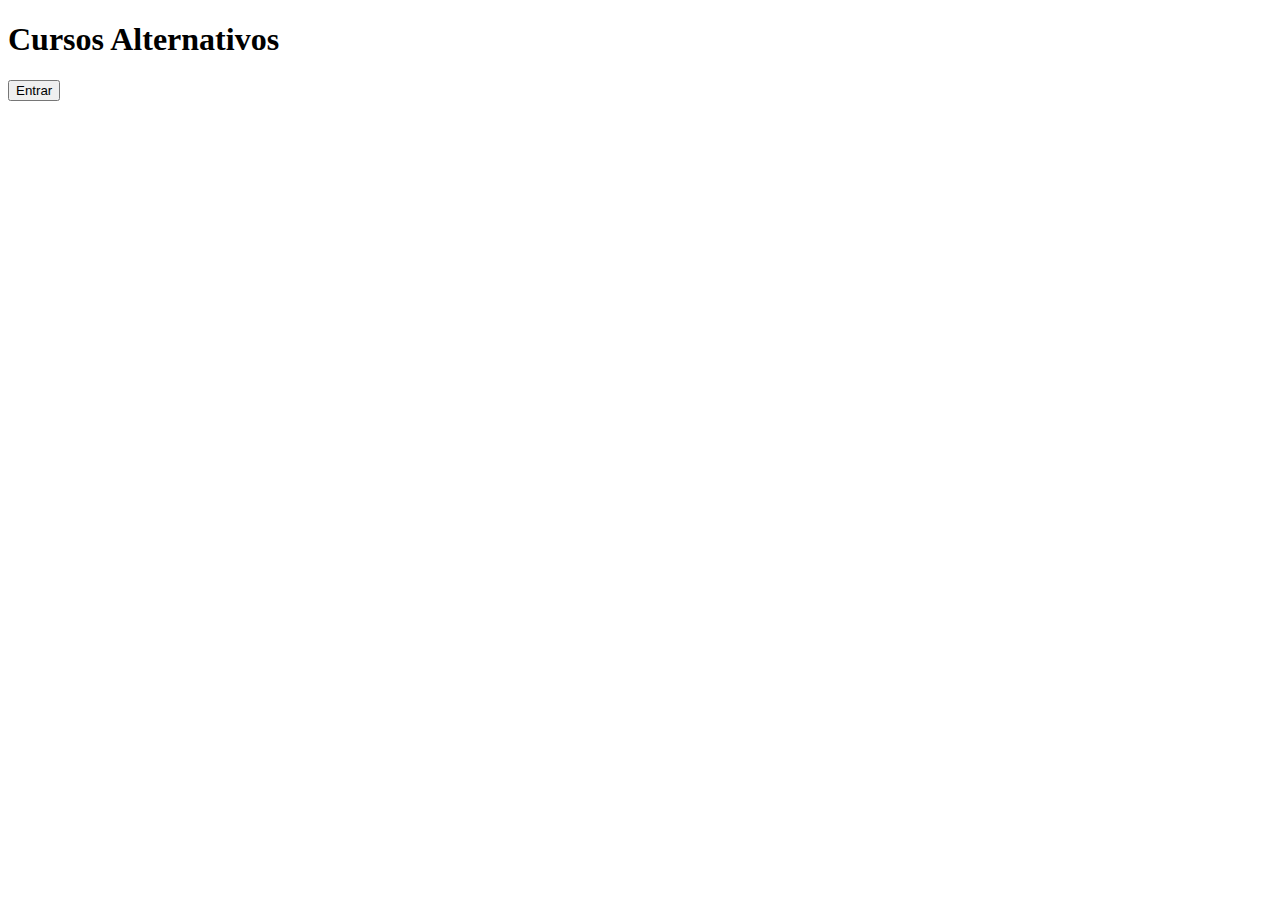
<file: src/main/resources/templates/index.html>
<!DOCTYPE html>
<html lang="en" xmlns:th="http://www.thymeleaf.org">
<head>
    <meta charset="UTF-8">
    <!-- CSS only -->
    <link th:href="@{https://cdn.jsdelivr.net/npm/bootstrap@5.2.0/dist/css/bootstrap.min.css}" rel="stylesheet"
          integrity="sha384-gH2yIJqKdNHPEq0n4Mqa/HGKIhSkIHeL5AyhkYV8i59U5AR6csBvApHHNl/vI1Bx" crossorigin="anonymous">
    <link rel="stylesheet" th:href="@{resorces/css/styles.css}"/>
    <title>Cursos Alternativos y chiditos</title>
</head>
<body>
    <section class="container">
        <h1>Cursos Alternativos</h1>
        <button id="startButton" class="btn btn-primary">Entrar</button>
    </section>

    <script>
        document.getElementById('startButton')
            .addEventListener('click', () => {
                window.location.href = "/dashboard";
            });
    </script>
</body>
</html>
</file>
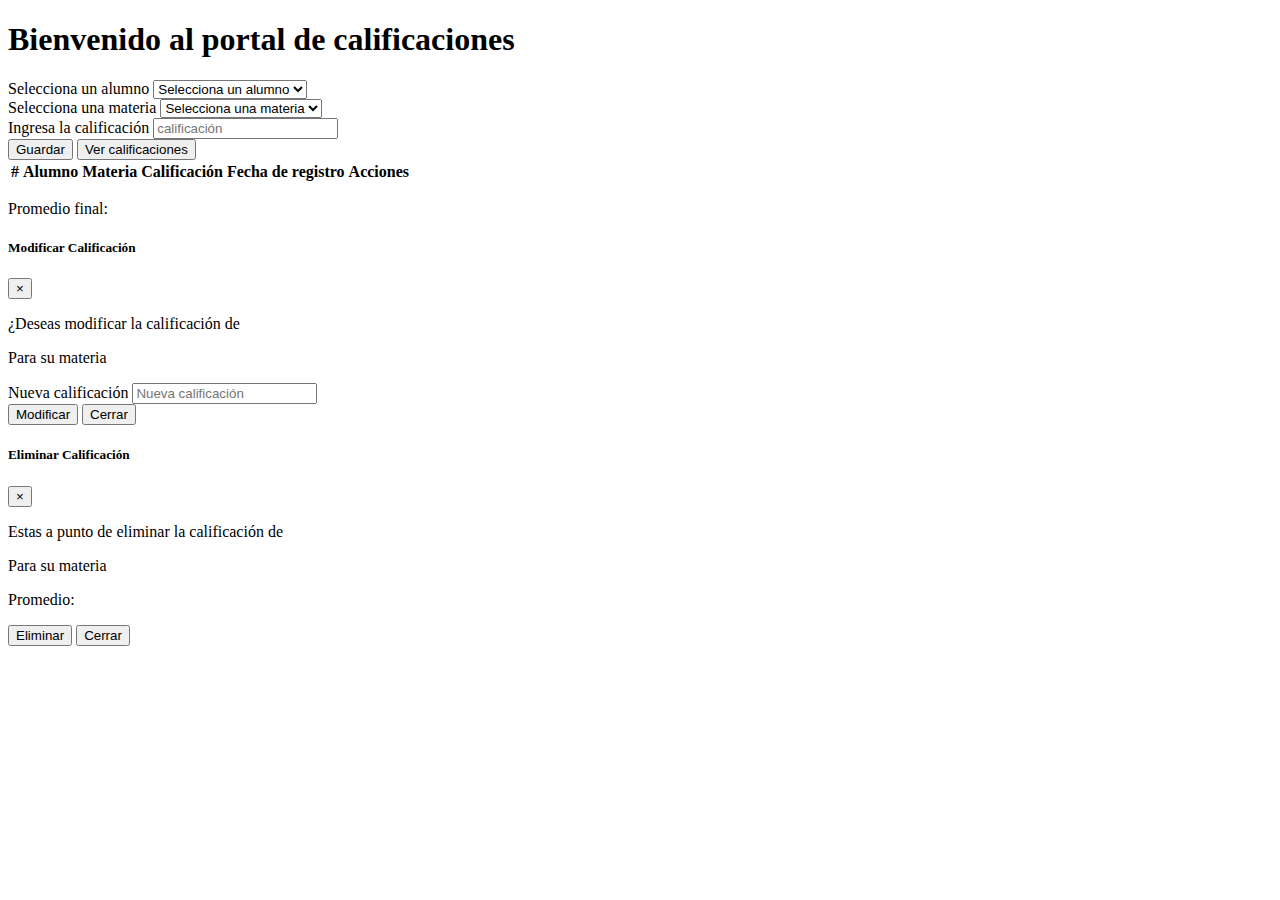
<file: src/main/resources/templates/dashboard.html>
<!DOCTYPE html>
<html lang="en" xmlns:th="http://www.thymeleaf.org">
<head>
    <meta charset="UTF-8">
    <!-- CSS only -->
    <link th:href="@{https://cdn.jsdelivr.net/npm/bootstrap@5.2.0/dist/css/bootstrap.min.css}" rel="stylesheet"
          integrity="sha384-gH2yIJqKdNHPEq0n4Mqa/HGKIhSkIHeL5AyhkYV8i59U5AR6csBvApHHNl/vI1Bx" crossorigin="anonymous">
    <link rel="stylesheet" th:href="@{resorces/css/styles.css}"/>
    <title>Dashboard</title>
</head>
<body>
<section class="container ctrl">
    <h1>Bienvenido al portal de calificaciones</h1>
    <!-- Alert-->
    <div id="alert" class="alert alert-success alert-dismissible fade show" style="display: none" role="alert">
        <strong>¡Excelente!</strong> Tu registro se realizó con éxito.
        <button onclick="closeModal('alert')" type="button" class="close" data-dismiss="alert" aria-label="Close">
            <span aria-hidden="true">&times;</span>
        </button>
    </div>
    <form action="#">
        <div class="form-group">
            <label for="studentsSelect">Selecciona un alumno</label>
            <select class="form-control" id="studentsSelect" name="studentsSelect">
                <option value="0">Selecciona un alumno</option>
            </select>
        </div>
        <div class="form-group">
            <label for="subjectsSelect">Selecciona una materia</label>
            <select class="form-control" id="subjectsSelect">
                <option value="0">Selecciona una materia</option>
            </select>
        </div>
        <div class="form-group">
            <label>Ingresa la calificación</label>
            <input class="form-control" id="gradeInput" type="number" placeholder="calificación"/>
            <div class="buttons">
                <button class="btn btn-primary" id="saveButton">Guardar</button>
                <button class="btn btn-primary" id="showButton">Ver calificaciones</button>
            </div>
        </div>
    </form>
    <table id="tableGrades" class="table table-striped">
        <thead class="table-primary">
        <tr>
            <th scope="col">#</th>
            <th scope="col">Alumno</th>
            <th scope="col">Materia</th>
            <th scope="col">Calificación</th>
            <th scope="col">Fecha de registro</th>
            <th scope="col">Acciones</th>
        </tr>
        </thead>
        <tbody id="tContainer">
        </tbody>
    </table>
    <div>
        <p>Promedio final: <strong id="average"></strong></p>
    </div>
</section>
<!-- Modal modificar-->
<div id="modal-m" class="modal" tabindex="-1" role="dialog">
    <div class="modal-dialog" role="document">
        <div class="modal-content">
            <div class="modal-header">
                <h5 class="modal-title">Modificar Calificación</h5>
                <button onclick="closeModal('modal-m')" type="button" class="close" data-dismiss="modal"
                        aria-label="Close">
                    <span aria-hidden="true">&times;</span>
                </button>
            </div>
            <div class="modal-body">
                <p>¿Deseas modificar la calificación de</p>
                <p id="studentMod"></p>
                <p>Para su materia</p>
                <p id="subjectMod"></p>
                <label>Nueva calificación</label>
                <input id="gradeMod" type="number" placeholder="Nueva calificación">
            </div>
            <div class="modal-footer">
                <button id="confMod" name="" type="button" class="btn btn-primary">Modificar</button>
                <button type="button" class="btn btn-secondary" onclick="closeModal('modal-m')" data-dismiss="modal">
                    Cerrar
                </button>
            </div>
        </div>
    </div>
</div>
<!-- Modal Eliminar-->
<div id="modal-d" class="modal" tabindex="-1" role="dialog">
    <div class="modal-dialog" role="document">
        <div class="modal-content">
            <div class="modal-header">
                <h5 class="modal-title">Eliminar Calificación</h5>
                <button onclick="closeModal('modal-d')" type="button" class="close" data-dismiss="modal"
                        aria-label="Close">
                    <span aria-hidden="true">&times;</span>
                </button>
            </div>
            <div class="modal-body">
                <p>Estas a punto de eliminar la calificación de</p>
                <p id="studentDel"></p>
                <p>Para su materia</p>
                <p id="subjectDel"></p>
                <p>Promedio: </p>
                <p id="gradeDel"></p>
            </div>
            <div class="modal-footer">
                <button id="confDel" name="" type="button" class="btn btn-danger">Eliminar</button>
                <button type="button" class="btn btn-secondary" onclick="closeModal('modal-d')" data-dismiss="modal">
                    Cerrar
                </button>
            </div>
        </div>
    </div>
</div>
<script th:src="@{/resorces/js/script.js}"></script>
<script>
    getCatalogs();
</script>
</body>
</html>
</file>
